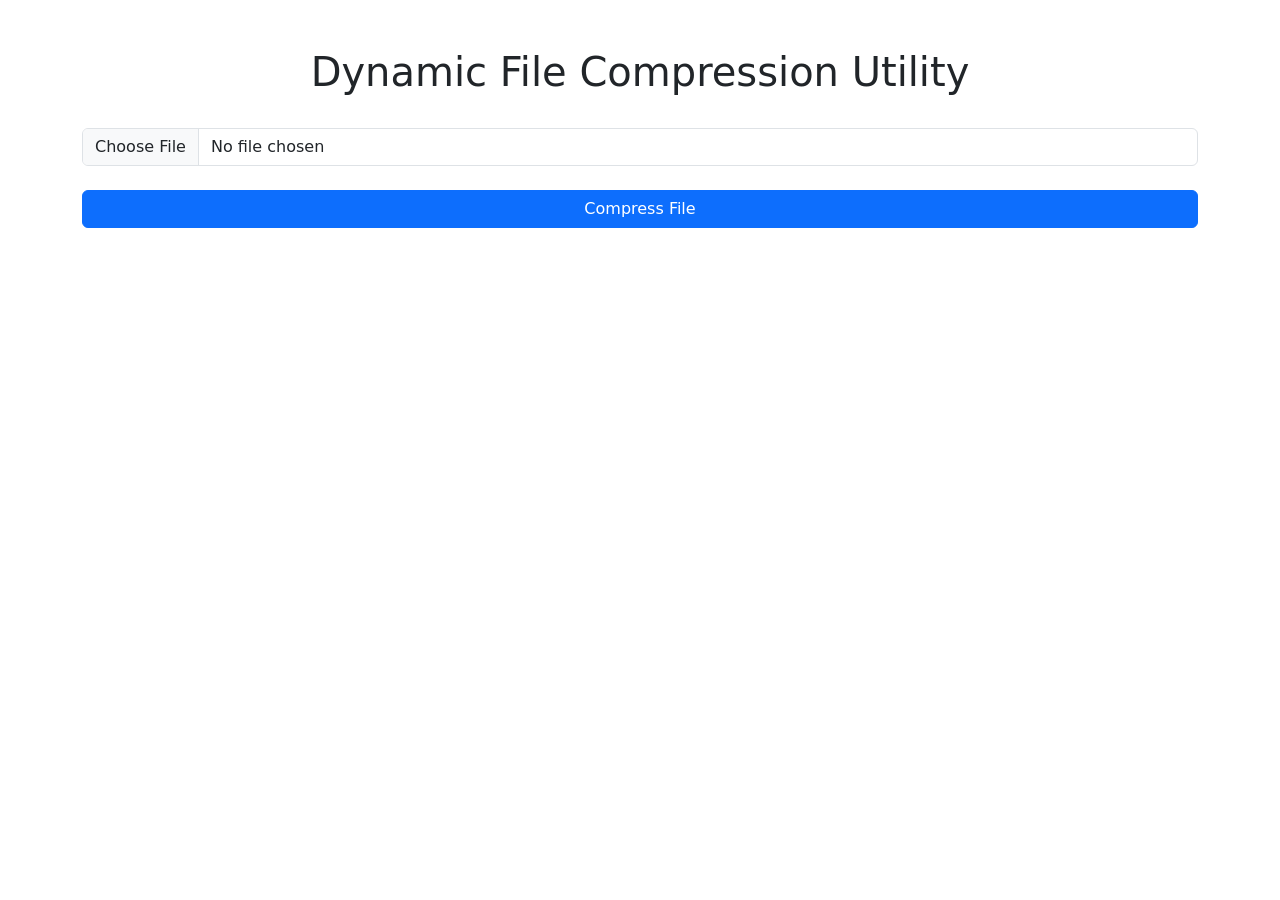
<file: templates/index.html>
<!DOCTYPE html>
<html>
<head>

<title>
Dynamic File Compression Utility
</title>

<link href="https://cdn.jsdelivr.net/npm/bootstrap@5.3.2/dist/css/bootstrap.min.css" rel="stylesheet">

</head>

<body>

<div class="container mt-5">

<h1 class="text-center">

Dynamic File Compression Utility

</h1>

<br>

<form
action="/compress"
method="POST"
enctype="multipart/form-data"
>

<input
type="file"
name="file"
class="form-control"
required
>

<br>

<button
class="btn btn-primary w-100"
>

Compress File

</button>

</form>

</div>

</body>
</html>
</file>
